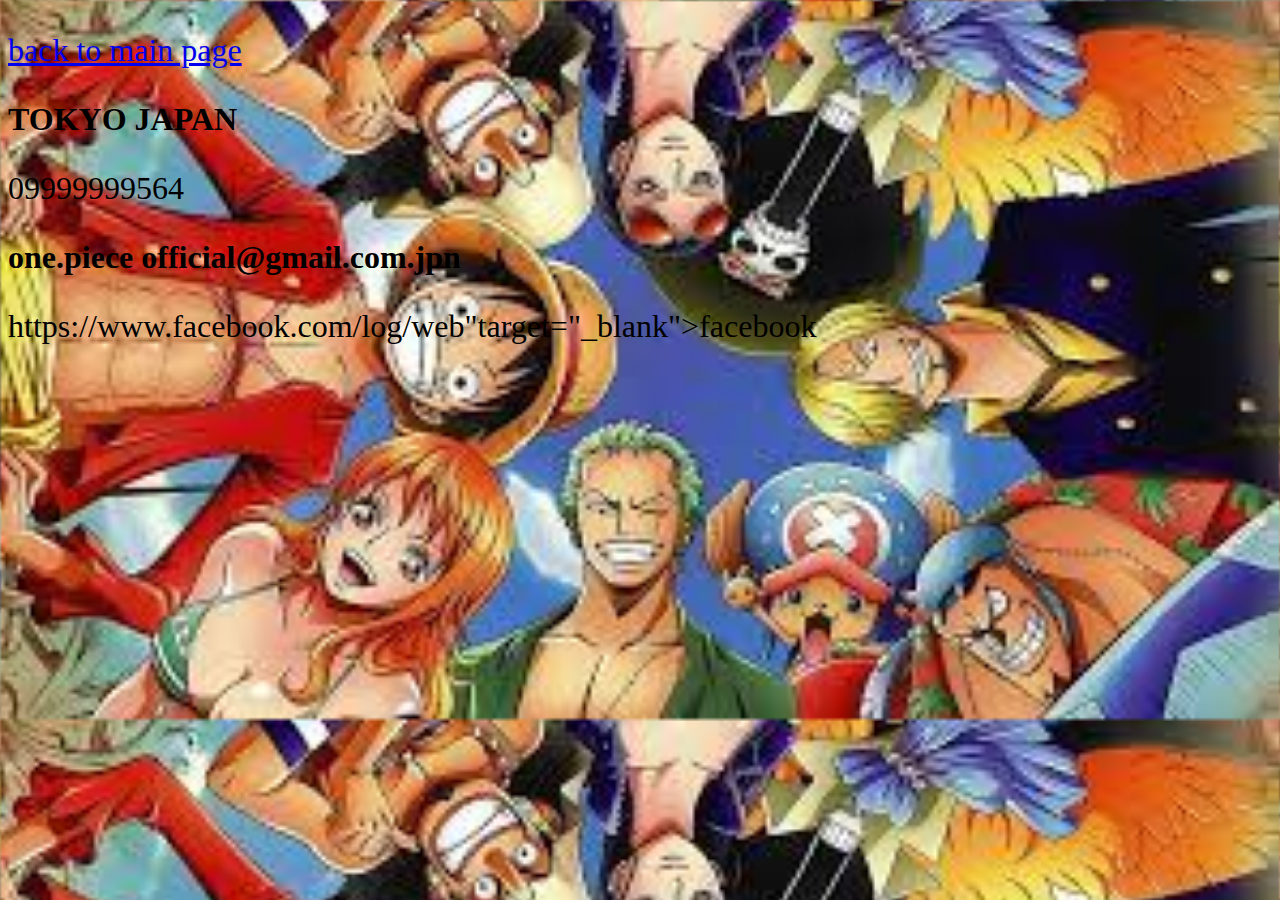
<file: contact - Copy.html>
<!DOCTYPE html>
<html>
<head>
<title> ONE PIECE</title>
</head>
<style>
body{
background-image: url('company.jpg');
background-size: 100%;

}

img{
  display:block;
  margin-left:auto;
  margin-right:auto;
   width:500px;
  height:500px;
 
  }
 hl{
  font-size:400%;
  text-align:center;
  background-color:yellow;
  border:2px solid blue;
  }
  p{
  font-size:200%;
  color red;
  }
  </style>
<body>
 <p><a href="file:///C:/Users/AB102/Desktop/CGL%20CSS/jjj.htm"target="_blank">back to main page</a></p>
<h1>TOKYO JAPAN </h1>
<p>09999999564</p>
<h1>one.piece official@gmail.com.jpn</h1>
<p>https://www.facebook.com/log/web"target="_blank">facebook</p>
</body>
</html>
</file>
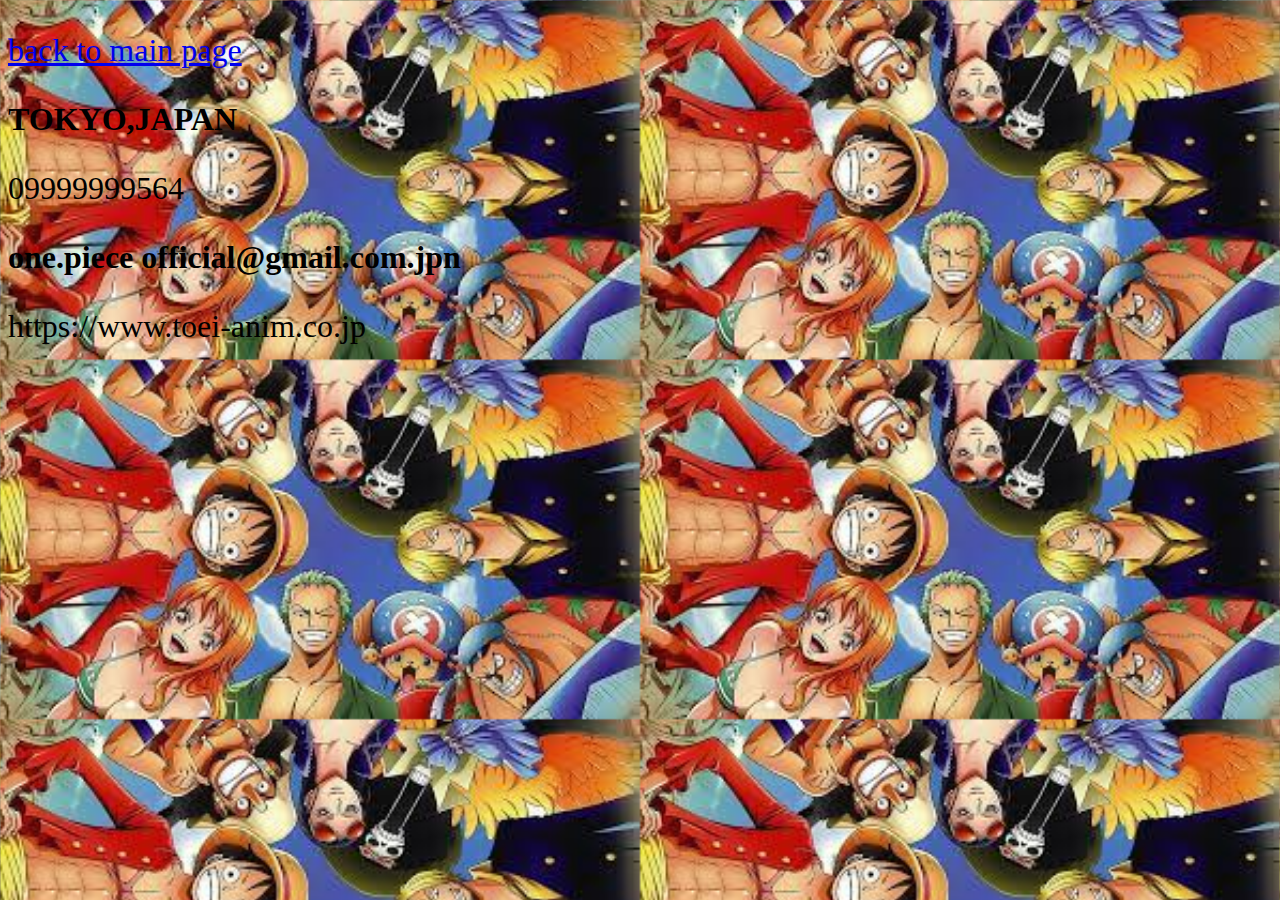
<file: contact.html>
<!DOCTYPE html>
<html>
<head>
<title> ONE PIECE</title>
</head>
<style>
body{
background-image: url('company.jpg');
background-size: 50%;

}

img{
  display:block;
  margin-left:auto;
  margin-right:auto;
   width:500px;
  height:500px;
 
  }
 hl{
  font-size:400%;
  text-align:center;
  background-color:yellow;
  border:2px solid blue;
  }
  p{
  font-size:200%;
  color red;
  }
  </style>
<body>
 <p><a href="file:///C:/Users/AB102/Desktop/CGL%20CSS/index.html"target="_blank">back to main page</a></p>
<h1>TOKYO,JAPAN </h1>
<p>09999999564</p>
<h1>one.piece official@gmail.com.jpn</h1>
<p>https://www.toei-anim.co.jp</p>
</body>
</html>
</file>
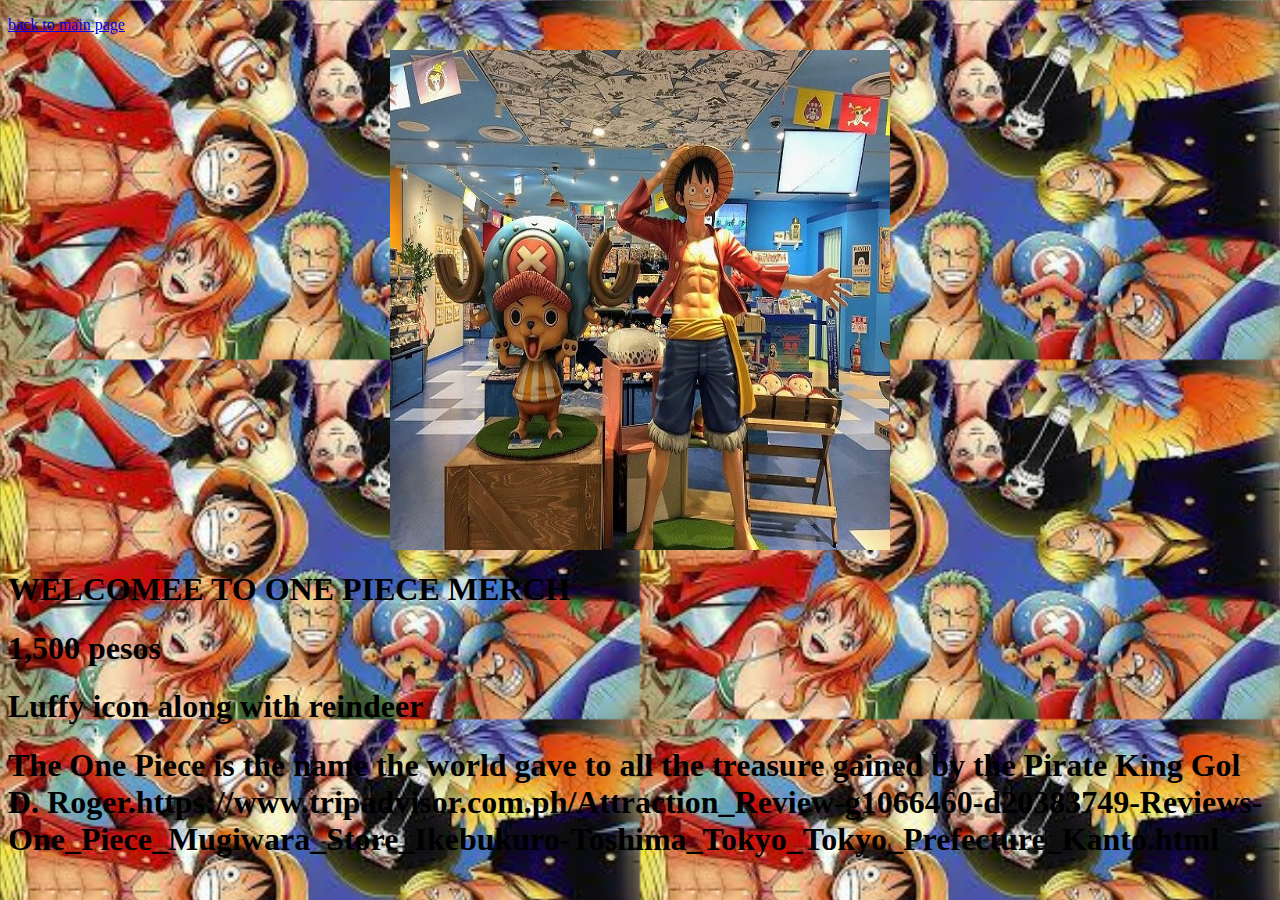
<file: product.html>
<!DOCTYPE html>
<html>
<head>
<title> ONE PIECE</title>
</head>

<style>
body{
background-image: url('company.jpg');
background-size: 50%;

}

img{
  display:block;
  margin-left:auto;
  margin-right:auto;
   width:500px;
  height:500px;
 
  }
 hl{
  font-size:400%;
  text-align:center;
  background-color:yellow;
  border:2px solid blue;
  }
  li{
  font-size:200%;
  color red;
  }
  </style>
  
<body>
 <p><a href="file:///C:/Users/AB102/Desktop/CGL%20CSS/index.htm"target="_blank">back to main page</a></p>
 <img src ="merch.jpg" class="center">
 <h1>  WELCOMEE TO ONE PIECE MERCH</h1>
 <h1>1,500 pesos</h1>
 <h1>Luffy icon along with reindeer </h1>
 <h1>The One Piece is the name the world gave to all the treasure gained by the Pirate King Gol D. Roger.https://www.tripadvisor.com.ph/Attraction_Review-g1066460-d20383749-Reviews-One_Piece_Mugiwara_Store_Ikebukuro-Toshima_Tokyo_Tokyo_Prefecture_Kanto.html</h1>

 </body>
 </html>
</file>
